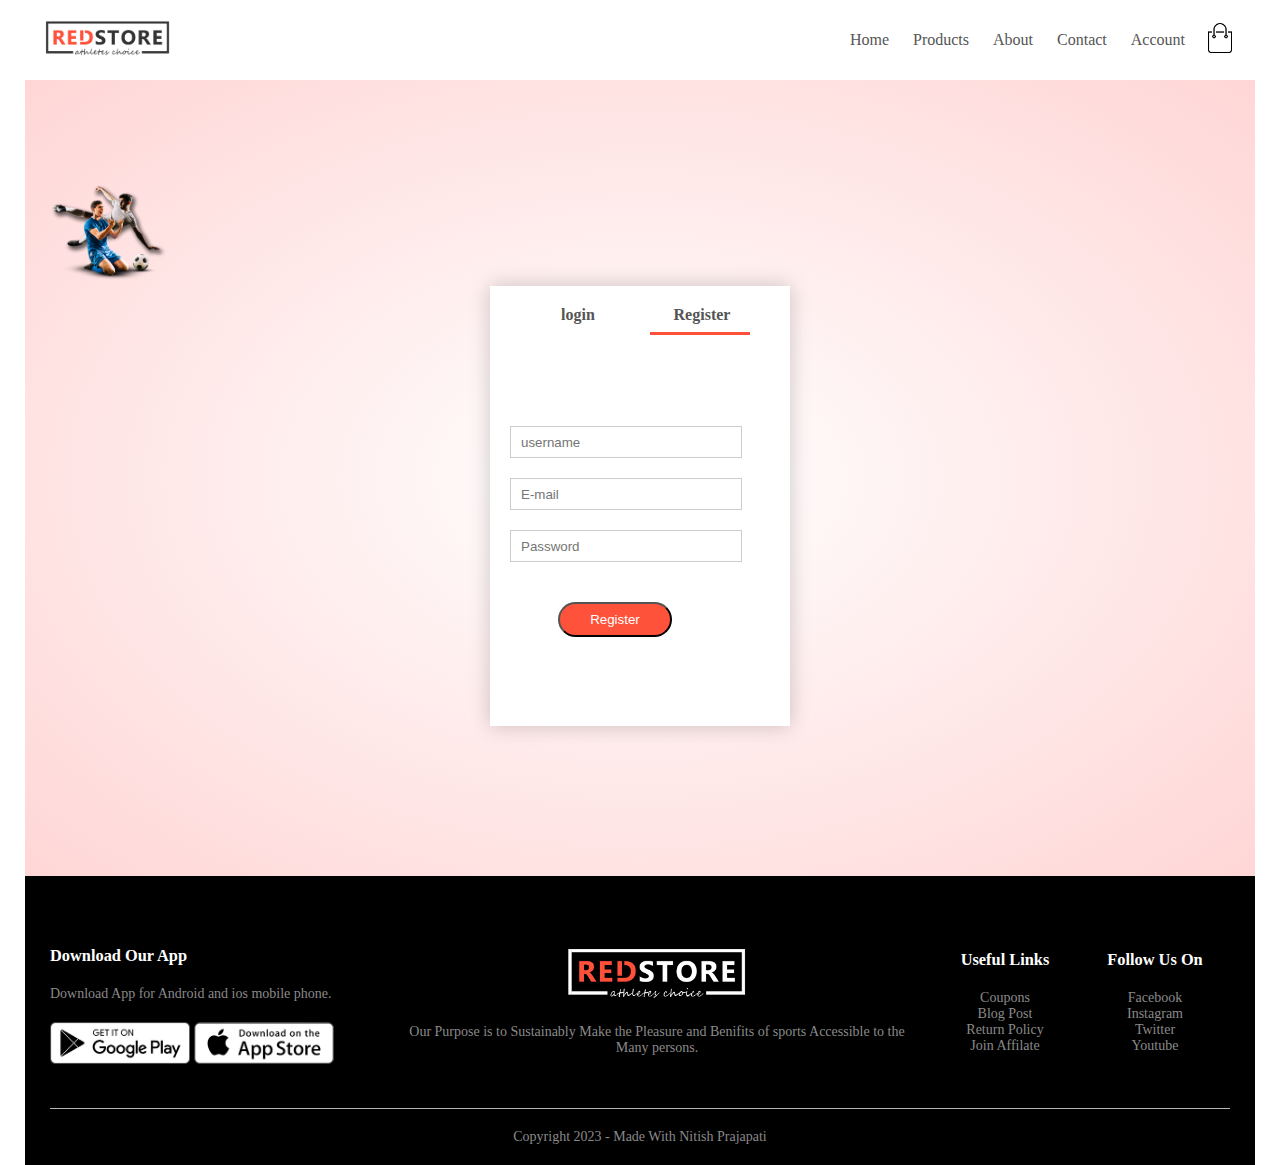
<file: account.html>
<!DOCTYPE html>
<html lang="en">
<head>
    <meta charset="UTF-8">
    <meta http-equiv="X-UA-Compatible" content="IE=edge">
    <meta name="viewport" content="width=device-width, initial-scale=1.0">
    <title>Document</title>
    <link rel="stylesheet" href="css.style/style.css">
</head>
<body>
  

        <div class="container">


            <div class="navbar">
                <div class="logo">
                  <a href="index.html"><img src="images/logo.png" width="125px"></a>
                </div>
                <nav>
                    <ul id="MenuItems">
                        <li><a href="index.html">Home</a></li>
                        <li><a href="product.html">Products</a></li>
                        <li><a href="">About</a></li>
                        <li><a href="">Contact</a></li>
                        <li><a href="">Account</a></li>
                    </ul>
                </nav>
               <a href="cart.html"><img src="images/cart.png" width="30px" height="30px"></a>
                <img src="images/menu.png" class="menu-icon " onclick="menutoggle()">
            </div>
    

<!----------------------------------account page------------------------->

<div class="account-page">
    <div class="container">
        <div class="row">
            <div class="col-2">
                <img src="images/image1.png" width="10%">
            </div>

            <div class="col-2">
               <div class="form-container">
                <div class="form-btn">
                    <span onclick="login()"> login</span>
                    <span onclick="register()">Register</span>
                    <hr id="Indicator">
                    
 
                </div>
<form id="LoginForm">
    <input type="text" placeholder="username" >
    <input type="password" placeholder="password" >
    <button type="submit" class="btn">Login</button>
    <a href="">Forgot Password</a>
</form>

<form action="https://formspree.io/f/xgebeqry" method="POST" id="RegForm">
    <input type="text" placeholder="username" name="Name" required>
    <input type="email" placeholder="E-mail"  name="Email" required>
    <input type="password" placeholder="Password" name="Password" required>
    <button type="submit" class="btn" >Register</button> 
   
</form>
               </div>
            </div>
        </div>
    </div>
</div>
 <!---------------------footer----------------------------------->
 
 <div class="footer">
    <div class="container">
        <div class="row">
            <div class="footer-col-1">
                <h3>Download Our App</h3>
                <p>Download App for Android and ios mobile phone.</p>
                <div class="app-log">
                    <img src="images/play-store.png">
                    <img src="images/app-store.png">
                </div>
            </div>
            <div class="footer-col-2">
                <img src="images/logo-white.png">
                <p>Our Purpose is to Sustainably Make the Pleasure and
                    Benifits of sports Accessible to the Many persons.
                </p>
            </div>
            <div class="footer-col-3">
                <h3>Useful Links</h3>
                <ul>
                    <li>Coupons</li>
                    <li>Blog Post</li>
                    <li>Return Policy</li>
                    <li>Join Affilate</li>
                </ul>
            </div>
            <div class="footer-col-4">
                <h3>Follow Us On</h3>
                <ul>
                    <li>Facebook</li>
                    <li>Instagram</li>
                    <li>Twitter</li>
                    <li>Youtube</li>
                </ul>
            </div>
        </div>
        <hr>
        <p class="copyright"> Copyright 2023 - Made With Nitish Prajapati</p>
    </div>
</div>

<script>

var MenuItems = document.getElementById("MenuItems");

MenuItems.style.maxHeight = "0px";
function menutoggle(){
    if(MenuItems.style.maxHeight == "0px")
    {
        MenuItems.style.maxHeight = "200px";
    }
    else{
        MenuItems.style.maxHeight = "0px";

    }
}
</script>

<!---------------------------js for toggle form---------------------------->
<script>

 var LoginForm = document.getElementById("LoginForm");
 var RegForm = document.getElementById("RegForm");
 var Indicator  =document.getElementById("Indicator");

 function register(){
    
    RegForm.style.transform = "translateX(0px)"
    LoginForm.style.transform = "translateX(0px)";
    Indicator.style.transform = "translateX(150px)";
    

 }
 function login(){
    
    RegForm.style.transform = "translateX(300px)";
    LoginForm.style.transform = "translateX(300px)";
    Indicator.style.transform = "translateX(0px)";
 }

</script>

</body>
</html>
</file>
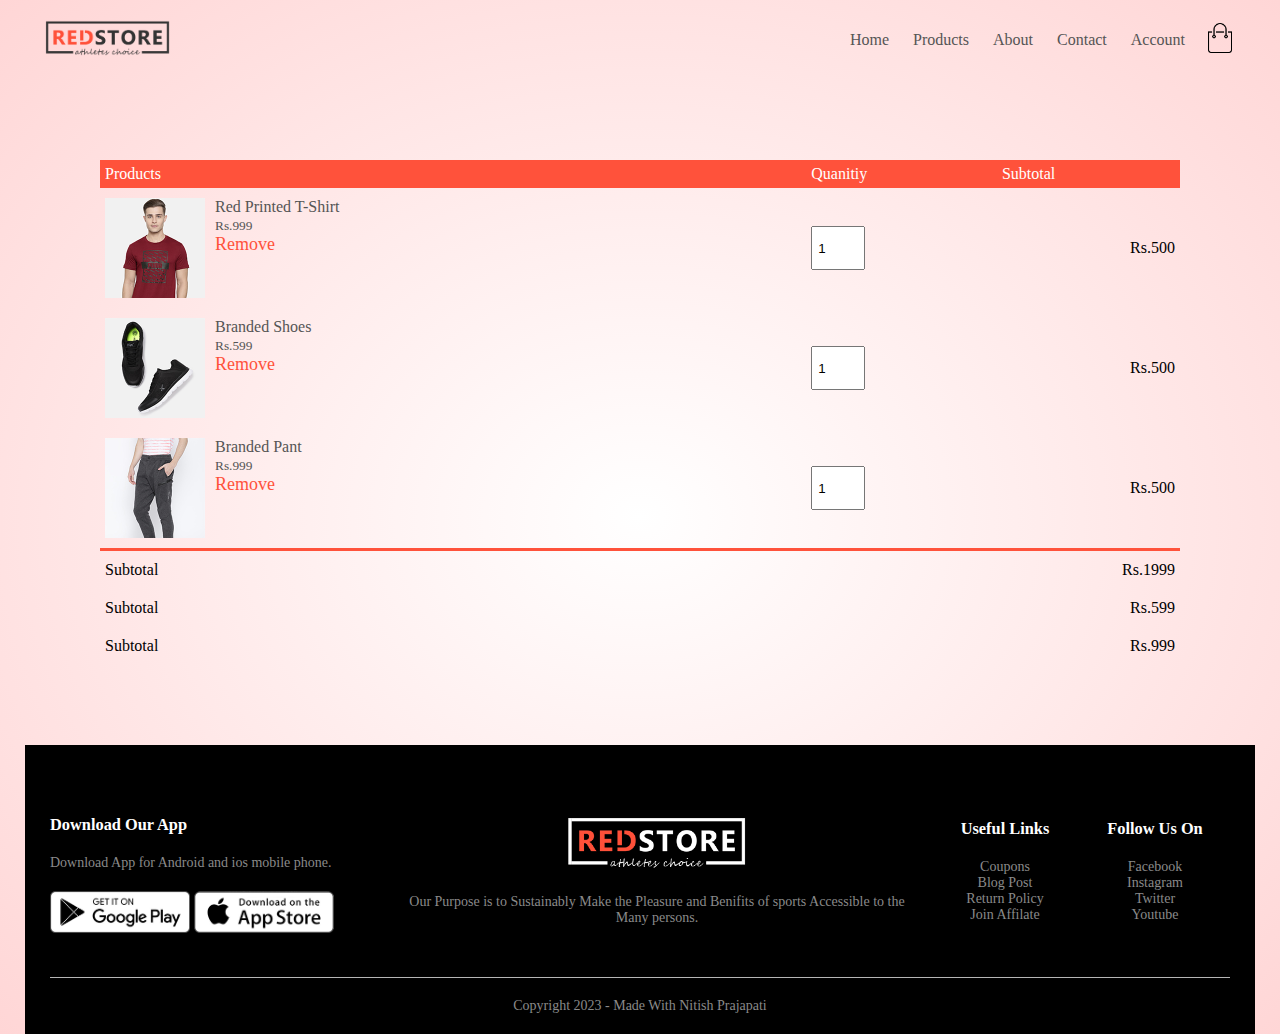
<file: cart.html>
<!DOCTYPE html>
<html lang="en">
<head>
    <meta charset="UTF-8">
    <meta http-equiv="X-UA-Compatible" content="IE=edge">
    <meta name="viewport" content="width=device-width, initial-scale=1.0">
    <title>Document</title>
    <link rel="stylesheet" href="css.style/style.css">
</head>
<body>
    <div class="header">

        <div class="container">


            <div class="navbar">
                <div class="logo">
                  <a href="index.html"><img src="images/logo.png" width="125px"></a>
                </div>
                <nav>
                    <ul id="MenuItems">
                        <li><a href="index.html">Home</a></li>
                        <li><a href="product.html">Products</a></li>
                        <li><a href="">About</a></li>
                        <li><a href="">Contact</a></li>
                        <li><a href="">Account</a></li>
                    </ul>
                </nav>
               <a href="cart.html"><img src="images/cart.png" width="30px" height="30px"></a>
                <img src="images/menu.png" class="menu-icon " onclick="menutoggle()">
            </div>
    
<!----------------------------cart--items----------------------->
<div class="small-container cart-page">
    <table>
        <tr>
        <th>Products</th>
        <th>Quanitiy</th>
        <th>Subtotal</th>
        </tr>
        <tr>
            <td>
                <div class="cart-info">
                    <img src="images/buy-1.jpg">
                    <div>
                        <p>Red Printed T-Shirt</p>
                        <small>Rs.999</small>
                        <br>
                        <a href="" >Remove</a>
                    </div>
                </div>
            </td>
            <td><input type="number" value="1"></td>
            <td>Rs.500</td>
        </tr>
        <tr>
            <td>
                <div class="cart-info">
                    <img src="images/buy-2.jpg">
                    <div>
                        <p>Branded Shoes</p>
                        <small>Rs.599</small>
                        <br>
                        <a href="" >Remove</a>
                    </div>
                </div>
            </td>
            <td><input type="number" value="1"></td>
            <td>Rs.500</td>
        </tr>
        <tr>
            <td>
                <div class="cart-info">
                    <img src="images/buy-3.jpg">
                    <div>
                        <p>Branded Pant</p>
                        <small>Rs.999</small>
                        <br>
                        <a href="" >Remove</a>
                    </div>
                </div>
            </td>
            <td><input type="number" value="1"></td>
            <td>Rs.500</td>
        </tr>
    </table>
    <div class="total-price">
        <table>
            <tr>
                <td>Subtotal</td>
                <td>Rs.1999</td>

            </tr>
            <tr>
                <td>Subtotal</td>
                <td>Rs.599</td>

            </tr>
            <tr>
                <td>Subtotal</td>
                <td>Rs.999</td>

            </tr>
        </table>
    </div>
</div>



 <!---------------------footer----------------------------------->
 
 <div class="footer">
    <div class="container">
        <div class="row">
            <div class="footer-col-1">
                <h3>Download Our App</h3>
                <p>Download App for Android and ios mobile phone.</p>
                <div class="app-log">
                    <img src="images/play-store.png">
                    <img src="images/app-store.png">
                </div>
            </div>
            <div class="footer-col-2">
                <img src="images/logo-white.png">
                <p>Our Purpose is to Sustainably Make the Pleasure and
                    Benifits of sports Accessible to the Many persons.
                </p>
            </div>
            <div class="footer-col-3">
                <h3>Useful Links</h3>
                <ul>
                    <li>Coupons</li>
                    <li>Blog Post</li>
                    <li>Return Policy</li>
                    <li>Join Affilate</li>
                </ul>
            </div>
            <div class="footer-col-4">
                <h3>Follow Us On</h3>
                <ul>
                    <li>Facebook</li>
                    <li>Instagram</li>
                    <li>Twitter</li>
                    <li>Youtube</li>
                </ul>
            </div>
        </div>
        <hr>
        <p class="copyright"> Copyright 2023 - Made With Nitish Prajapati</p>
    </div>
</div>

<script>

var MenuItems = document.getElementById("MenuItems");

MenuItems.style.maxHeight = "0px";
function menutoggle(){
    if(MenuItems.style.maxHeight == "0px")
    {
        MenuItems.style.maxHeight = "200px";
    }
    else{
        MenuItems.style.maxHeight = "0px";

    }
}
</script>

</body>
</html>
</file>
<file: css.style/style.css>
* {
    margin: 0;
    padding: 0;
}

body {
    /*-----------------google a -----------------------*/
}

.navbar {
    display: flex;
    align-items: center;
    padding: 20px;
}

nav {
    flex: 1;
    text-align: right;
}

nav ul {
    display: inline-block;
    list-style: none;
}

nav ul li {
    display: inline-block;
    margin-right: 20px;
}

a {
    text-decoration: none;
    color: #555;
}

p {
    color: #555;
}

.container {
    max-width: 1300px;
    margin: auto;
    padding-left: 25px;
    padding-right: 25px;
}

.row {
    display: flex;
    align-items: center;
    flex-wrap: wrap;
    justify-content: space-around;

}

.row-2 {
    flex-basis: 50%;
    min-width: 300px;
}

.row-2 img {
    max-width: 100%;
    padding: 50px 0;
}

.row-2 h1 {
    font-size: 50px;
    line-height: 60px;
    margin: 15px 0;
}

.btn {
    display: inline-block;
    background: #ff523b;
    color: #fff;
    padding: 8px 30px;
    margin: 30px 0;
    border-radius: 30px;
    transition: background 0.5s;
}

.btn:hover {
    background: #563434;
}

.header {
    background: radial-gradient(#fff, #ffd6d6);
}

.categories {
    margin: 70px 0;

}

.row-3 {
    flex-basis: 30%;
    min-width: 30px;
}

.row-3 img {
    width: 100%;
}

.small-container {
    max-width: 1080px;
    margin: auto;
    padding-left: 25px;
    padding-right: 25px;
}

.col-4 {
    flex-basis: 25%;
    padding: 10px;
    min-width: 200px;
    margin-bottom: 50px;
    transition: transform 0.5s;
}

.col-4 img {
    width: 100%;



}

.title {
    text-align: center;
    margin: 0 auto 80px;
    position: relative;
    line-height: 60px;
    color: #555;
}

.title::after {
    content: '';
    background: #ff523b;
    width: 80px;
    height: 5px;
    border-radius: 5px;
    position: absolute;
    bottom: 0;
    left: 50%;
    transform: translate(-50%);
}

h4 {
    color: #555;
    font-weight: normal;

}

.col-4 p {
    font-size: 20px;
}

.rating .fa {
    color: #ff523b;
}

.col-4:hover {
    transform: translateY(-8px);

}

/*---------------------offers--------------*/
.offer {
    background: radial-gradient(#fff, #ffd6d6);
    margin-top: 80px;
    padding: 30px 0;

}

.row-2 .offer-img {
    padding: 50px;
}

small {
    color: #555;
}

/*-------------------------testimonial------------------------------*/

.testimonial {
    padding-top: 80px;

}

.testimonial .row-3 {
    text-align: center;
    box-shadow: 0 0 20px 0px rgba(0, 0, 0, 0.2);
    cursor: pointer;
    transition: transform 0.5s;

}

.testimonial .row-3 img {
    width: 50px;
    margin-top: 20px;
    border-radius: 50%;
}

.testimonial .row-3:hover {
    transform: translateY(-10px);
}

.fa-star {
    color: #ff523b;
}

.row-3 p {
    font-size: 12px;
    margin: 12px 0;
    color: #777;
}

.testimonial .row-3 h3 {
    font-weight: 600;
    color: #555;
    font-size: 16px;
}

/*--------------------brands---------------------*/
.brands {

    margin: 100px auto;

}

.col-5 {
    width: 160px;




}

.col-5 img {
    width: 100%;
    cursor: pointer;
    filter: grayscale(100%);
}

.col-5 img:hover {
    filter: grayscale(0);
}

/*------------------footer----------------*/
.footer {
    background: #000;
    color: #8a8a8a;
    font-size: 14px;
    padding: 60px 0 20px;



}

.footer p {
    color: #8a8a8a;
}

.footer h3 {
    color: #fff;
    margin-bottom: 20px;
}

.footer-col-1,
.footer-col-2,
.footer-col-3,
.footer-col-4 {
    min-width: 150px;
    margin-bottom: 20px;
}

.footer-col-1 {
    flex-basis: 30%;
    margin-top: 10px;
}

.footer-col-2 {
    flex: 2;
    margin-right: 20px;
    text-align: center;
}

.footer-col-2 img {
    width: 180px;
    margin-bottom: 20px;
}

.footer-col-3,
.footer-col-4 {
    flex-basis: 12%;
    text-align: center;
}

ul {
    list-style: none;
}

.app-log {
    margin-top: 20px;

}

.app-log img {
    width: 140px;
}

.footer hr {
    border: none;
    background: #b5b5b5;
    height: 1px;
    margin: 20px 0;
}

.copyright {
    text-align: center;
}

.menu-icon {
    width: 28px;
    margin-left: 20px;
    display: none;

}

/*----------------media query for menu-----------------*/
@media only screen and (max-width:800px) {

    nav ul {
        position: absolute;
        top: 70px;
        left: 0;
        background: #333;
        width: 100%;
        overflow: hidden;
        transition: max-height 0.5s;

    }

    nav ul li {
        display: block;
        margin-right: 50px;
        margin-top: 10px;
        margin-bottom: 10px;
    }

    nav ul li a {
        color: #fff;
    }

    .menu-icon {
        display: block;
        cursor: pointer;
    }
}


/*------------------------all products page------------------*/
.row-2 {
    justify-content: space-between;
    margin: 100px auto 50px;
}

select {
    border: 1px solid #ff523b;
}

select:focus {
    outline: none;
}

.page-btn {
    margin: 0 auto 18px;
}

.page-btn span {
    display: inline-block;
    border: 1px solid #ff523b;
    margin-left: 10px;
    width: 40px;
    height: 40px;
    text-align: center;
    line-height: 40px;
    cursor: pointer;
}

.page-btn span:hover {
    background: #ff523b;
    color: white;
}

/*-----------------------single products details------------------------------*/
.single-products {
    margin-top: 80px;
}

.single-products .col-2 img {
    padding: 0;
}

.single-products h4 {
    margin: 20px 0;
    font-size: 22px;
    font-weight: bold;
}

.single-products select {
    display: block;
    padding: 10px;
    margin-top: 20px;
}

.single-products input {
    width: 50px;
    height: 40px;
    padding-left: 10px;
    font-size: 20px;
    margin-right: 10px;
    border: 1px solid #ff523b;
}
.single-products .fa{
    color: #ff523b;
    margin-left: 10px;
}

input:focus {
    outline: none;
}
.small-img-row{
    display: flex;
   
}
.small-img-col{
 flex-basis: 12%;
 cursor: pointer;
 padding: 20px;
 
}
/*------------------------media query for less than 600 screen devices--------------------*/
@media only screen and (max-width:600px) {
    .row {
        text-align: center;

    }


}
.single-products .col-2{
    padding: 20px 0;
}
.single-products h1{
    font-size: 26px;
    line-height: 32px;
}


/*-------------------------------cart items---------------------*/
.cart-page {
    margin: 80px auto;

}

table {
    width: 100%;
    border-collapse: collapse;
}

.cart-info {
    display: flex;
    flex-wrap: wrap;
}

th {
    text-align: left;
    padding: 5px;
    color: #fff;
    background: #ff523b;
    font-weight: normal;
}

td {
    padding: 10px 5px;
}

td input {
    width: 40px;
    height: 30px;
    padding: 5px;
}

td a {
    color: #ff523b;
    font-size: 18px;
}

td img {
    width: 100px;
    height: 100px;
    margin-right: 10px;
}

.total-price {
    display: flex;
    justify-content: flex-end;
}

.total-price table {
    border-top: 3px solid #ff523b;
    width: 100%;
    max-width: 4000px;
}

td:last-child {
    text-align: right;
}

td:last-child {
    text-align: right;
}

/*---------------account page--------------------------*/
.account-page{
    padding: 100px 0;
    background: radial-gradient(#fff,#ffd6d6);
  
}
.form-container{
    background: #fff;
    width: 300px;
    height: 400px;
    position: relative;
    padding: 20px 0;
    text-align: center;
    margin: auto;
    box-shadow: 0 0 20px 0px rgba(0, 0, 0, 0.2);
    overflow: hidden;
    margin-bottom: 50px;
}


/*---------------------------------login page------------*/
.form-container span{
    font-weight: bold;
    padding: 0 10px;
    color: #555;
    cursor: pointer;
    width: 100px;
    display: inline-block;
}
.form-btn{
   display: inline-block;
   width: 100%;
}
.form-container form{
    max-width: 300px;
    padding: 0 20px;
    position: absolute;
    top: 130px;
    transition: transform 1s;
}
form input{
    width: 100%;
    height: 30px;
    margin: 10px 0;
    padding: 0 10px;
    border: 1px solid #ccc;
}
form.btn{
    width: 100%;
    border: none;
    cursor: pointer;
    margin: 10px 0;
}
form .btn:focus{
    outline: none;
}
#LoginForm{
    left: -300px;
    width: 70%;

}
#RegForm{
    left: 0;
    width: 70%;
}
#Indicator{
    width: 100px;
    border: none;
    background: #ff523b;
    height: 3px;
    margin-top: 8px;
    transform: translateX(140px);
    margin-left: 20px;
    transition: transform 1s;
}
</file>
